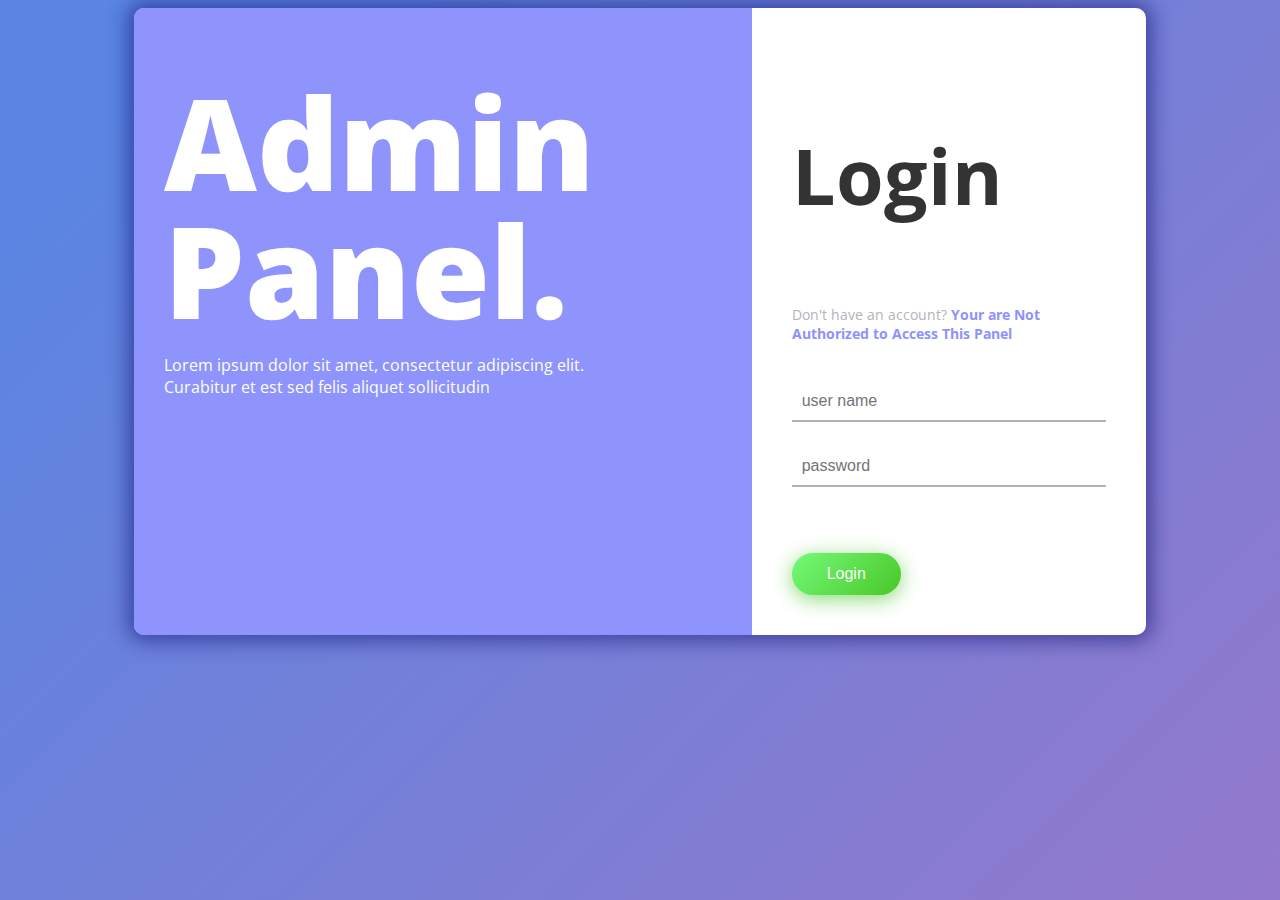
<file: admin/index.html>
<!DOCTYPE html>
<html lang="en">

<head>
	<meta charset="UTF-8">
	<title>Admin Panel</title>
	<link href="https://fonts.googleapis.com/css?family=Open+Sans" rel="stylesheet">


	<link href="https://maxcdn.bootstrapcdn.com/font-awesome/4.7.0/css/font-awesome.min.css" rel="stylesheet"
		integrity="sha384-wvfXpqpZZVQGK6TAh5PVlGOfQNHSoD2xbE+QkPxCAFlNEevoEH3Sl0sibVcOQVnN" crossorigin="anonymous">
	<link rel="stylesheet" href="./style.css">
</head>

<body>
	<!-- partial:index.partial.html -->
	<div class="box-form">
		<div class="left">
			<div class="overlay">
				<h1>Admin Panel.</h1>
				<p>Lorem ipsum dolor sit amet, consectetur adipiscing elit. <br>
					Curabitur et est sed felis aliquet sollicitudin</p>
			</div>
		</div>


		<div class="right">
			<h5>Login</h5>
			<p>Don't have an account? <strong style="color: #8E93FB;">Your are Not Authorized to Access This Panel</strong></p>
			<form action="./login.php" method="POST">
				<div class="inputs">
					<input type="text" id="username" name="username" required placeholder="user name">
					<br>
					<input type="password" id="password" name="password" required placeholder="password">
				</div>
				<br><br>
				<br>
				<button>Login</button>
			</form>
		</div>

	</div>
</body>

</html>
</file>
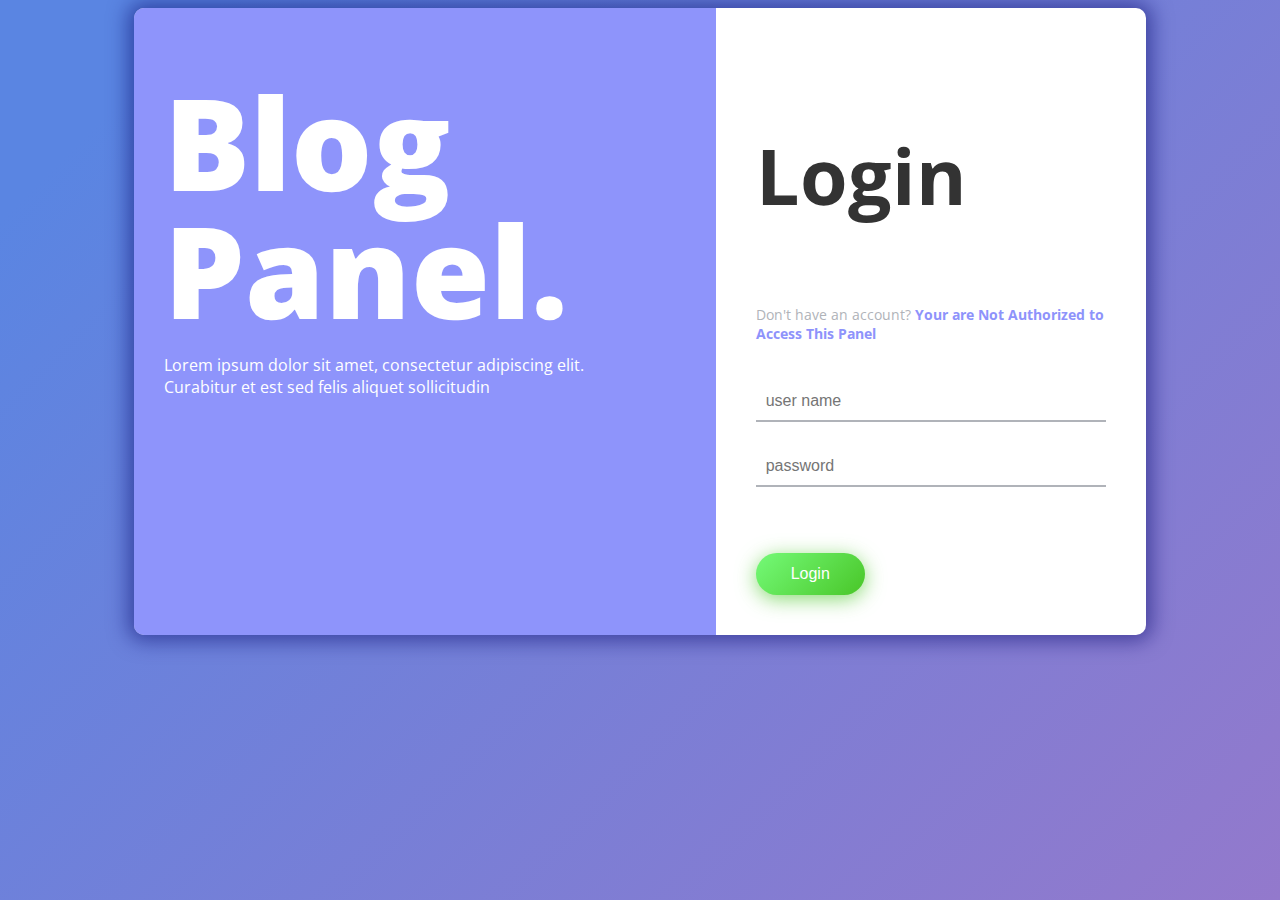
<file: blog-panel/index.html>
<!DOCTYPE html>
<html lang="en">

<head>
	<meta charset="UTF-8">
	<title>Blog Panel</title>
	<link href="https://fonts.googleapis.com/css?family=Open+Sans" rel="stylesheet">


	<link href="https://maxcdn.bootstrapcdn.com/font-awesome/4.7.0/css/font-awesome.min.css" rel="stylesheet"
		integrity="sha384-wvfXpqpZZVQGK6TAh5PVlGOfQNHSoD2xbE+QkPxCAFlNEevoEH3Sl0sibVcOQVnN" crossorigin="anonymous">
	<link rel="stylesheet" href="./style.css">
</head>

<body>
	<!-- partial:index.partial.html -->
	<div class="box-form">
		<div class="left">
			<div class="overlay">
				<h1>Blog Panel.</h1>
				<p>Lorem ipsum dolor sit amet, consectetur adipiscing elit. <br>
					Curabitur et est sed felis aliquet sollicitudin</p>
			</div>
		</div>


		<div class="right">
			<h5>Login</h5>
			<p>Don't have an account? <strong style="color: #8E93FB;">Your are Not Authorized to Access This Panel</strong></p>
			<form action="./login.php" method="POST">
				<div class="inputs">
					<input type="text" id="username" name="username" required placeholder="user name">
					<br>
					<input type="password" id="password" name="password" required placeholder="password">
				</div>
				<br><br>
				<br>
				<button>Login</button>
			</form>
		</div>

	</div>
</body>

</html>
</file>
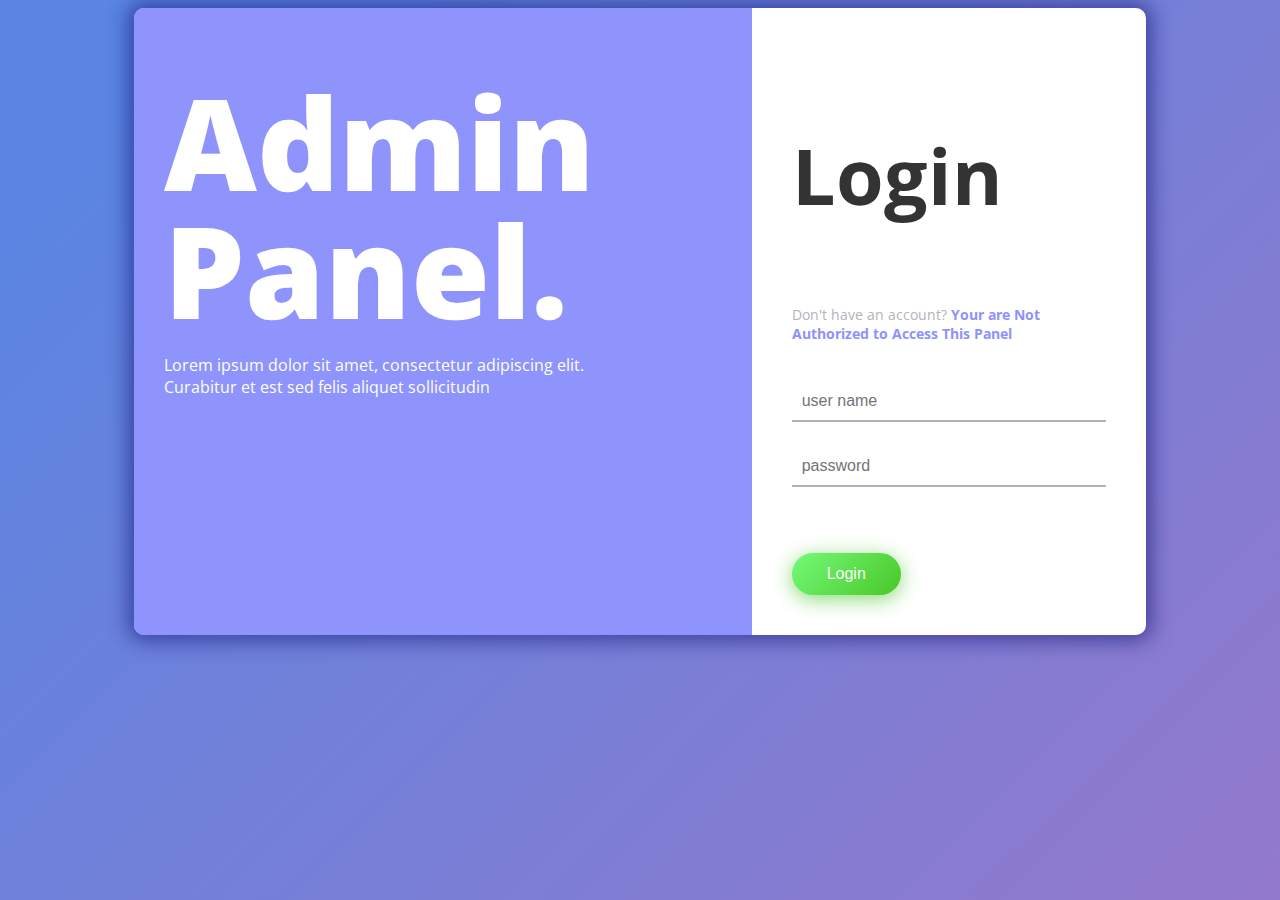
<file: admin/dashboard.html>
<!DOCTYPE html>
<html>

<head>
    <title>Blog Panel</title>
    <link rel="stylesheet" href="">
    <link rel="stylesheet" href="https://cdn.jsdelivr.net/npm/bootstrap@5.3.0/dist/css/bootstrap.min.css">

</head>
<body class="bg-dark text-light">
    <header>
        <nav class="navbar navbar-expand-lg navbar-dark bg-dark">
            <div class="container-fluid">
                <span class="navbar-brand mb-0 h1">Create Your Blogs</span>
            </div>
            <button style="margin: 0 25px;" onclick="logOut()" class="btn btn-danger">SignOut</button>
        </nav>
    </header>
    <!--main  -->
    <h3 class="text-center">Write a Blog</h3>
    <div class="container">
        <form action="http://localhost:3000/blogs" method="post" enctype="multipart/form-data">
            <div class="mb-3">
                <label class="form-label">Blog Title</label>
                <input style="padding: 20px 20px;" id="title" name="title" type="text" class="form-control"
                    placeholder="title...">
            </div>
            <div class="mb-3">
                <label for="exampleFormControlTextarea1" class="form-label">Blog Description</label>
                <textarea class="form-control" id="description" name="description" rows="7"
                    placeholder="description..."></textarea>

            </div>
            <div class="mb-3 ">
                <select class="form-select" aria-label="Default select example" name="category">
                    <option selected>Select Category</option>
                    <option value="App Development">App Development</option>
                    <option value="Web Designing">Web Designing</option>
                    <option value="Web Development">Web Development</option>
                    <option value="Mobile App Development">Mobile App Development</option>
                    <option value="Digital Marketing">Digital Marketing</option>
                    <option value="SEO & SMO Services">SEO & SMO Services</option>
                    <option value="PPC">PPC</option>
                  </select>
            </div>
            <div class="mb-3">
                <h5>Upload Image</h5>
                <input type="file" id="image" name="image">
            </div>
            <button type="submit" class="btn btn-warning ">Post Your BLog</button>
        </form>
    </div>
    <!--main  -->


    <!-- !Custome script to check session is there or not  -->
    <script>
        if (sessionStorage.getItem('loginStatus') === 'Login Successful NODEJS') {
            console.log('Access granted to the dashboard');
        } else {
            console.log('Access denied to the dashboard');
            window.location.href = 'index.html';
        }
    </script>
    <!-- bootstrap js -->
    <script src="https://cdn.jsdelivr.net/npm/bootstrap@5.3.0/dist/js/bootstrap.bundle.min.js"></script>
    <script>
        function logOut() {
            sessionStorage.clear()
            location.reload();
        }
    </script>
</body>

</html>
</file>
<file: admin/style.css>
body {
  background-image: linear-gradient(135deg, #5a85e2 10%, #9379cc 100%);
  background-size: cover;
  background-repeat: no-repeat;
  background-attachment: fixed;
  font-family: "Open Sans", sans-serif;
  color: #333333;
}

.box-form {
  margin: 0 auto;
  width: 80%;
  background: #FFFFFF;
  border-radius: 10px;
  overflow: hidden;
  display: flex;
  flex: 1 1 100%;
  align-items: stretch;
  justify-content: space-between;
  box-shadow: 0 0 20px 6px #090b6f85;
}
@media (max-width: 980px) {
  .box-form {
    flex-flow: wrap;
    text-align: center;
    align-content: center;
    align-items: center;
  }
}
.box-form div {
  height: auto;
}
.box-form .left {
  color: #FFFFFF;
  background-size: cover;
  background-repeat: no-repeat;
  background-image: url("https://i.pinimg.com/736x/5d/73/ea/5d73eaabb25e3805de1f8cdea7df4a42--tumblr-backgrounds-iphone-phone-wallpapers-iphone-wallaper-tumblr.jpg");
  overflow: hidden;
}
.box-form .left .overlay {
  padding: 30px;
  width: 100%;
  height: 100%;
  background: #5961f9ad;
  overflow: hidden;
  box-sizing: border-box;
}
.box-form .left .overlay h1 {
  font-size: 10vmax;
  line-height: 1;
  font-weight: 900;
  margin-top: 40px;
  margin-bottom: 20px;
}
.box-form .left .overlay span p {
  margin-top: 30px;
  font-weight: 900;
}
.box-form .left .overlay span a {
  background: #3b5998;
  color: #FFFFFF;
  margin-top: 10px;
  padding: 14px 50px;
  border-radius: 100px;
  display: inline-block;
  box-shadow: 0 3px 6px 1px #042d4657;
}
.box-form .left .overlay span a:last-child {
  background: #1dcaff;
  margin-left: 30px;
}
.box-form .right {
  padding: 40px;
  overflow: hidden;
}
@media (max-width: 980px) {
  .box-form .right {
    width: 100%;
  }
}
.box-form .right h5 {
  font-size: 6vmax;
  line-height: 0;
}
.box-form .right p {
  font-size: 14px;
  color: #B0B3B9;
}
.box-form .right .inputs {
  overflow: hidden;
}
.box-form .right input {
  width: 100%;
  padding: 10px;
  margin-top: 25px;
  font-size: 16px;
  border: none;
  outline: none;
  border-bottom: 2px solid #B0B3B9;
}
.box-form .right .remember-me--forget-password {
  display: flex;
  justify-content: space-between;
  align-items: center;
}
.box-form .right .remember-me--forget-password input {
  margin: 0;
  margin-right: 7px;
  width: auto;
}
.box-form .right button {
  /* float: right; */
  color: #fff;
  font-size: 16px;
  padding: 12px 35px;
  border-radius: 50px;
  display: inline-block;
  border: 0;
  outline: 0;
  box-shadow: 0px 4px 20px 0px #49c628a6;
  background-image: linear-gradient(135deg, #70F570 10%, #49C628 100%);
}

label {
  display: block;
  position: relative;
  margin-left: 30px;
}

label::before {
  content: ' \f00c';
  position: absolute;
  font-family: FontAwesome;
  background: transparent;
  border: 3px solid #70F570;
  border-radius: 4px;
  color: transparent;
  left: -30px;
  transition: all 0.2s linear;
}

label:hover::before {
  font-family: FontAwesome;
  content: ' \f00c';
  color: #fff;
  cursor: pointer;
  background: #70F570;
}

label:hover::before .text-checkbox {
  background: #70F570;
}

label span.text-checkbox {
  display: inline-block;
  height: auto;
  position: relative;
  cursor: pointer;
  transition: all 0.2s linear;
}

label input[type="checkbox"] {
  display: none;
}
</file>
<file: blog-panel/style.css>
body {
  background-image: linear-gradient(135deg, #5a85e2 10%, #9379cc 100%);
  background-size: cover;
  background-repeat: no-repeat;
  background-attachment: fixed;
  font-family: "Open Sans", sans-serif;
  color: #333333;
}

.box-form {
  margin: 0 auto;
  width: 80%;
  background: #FFFFFF;
  border-radius: 10px;
  overflow: hidden;
  display: flex;
  flex: 1 1 100%;
  align-items: stretch;
  justify-content: space-between;
  box-shadow: 0 0 20px 6px #090b6f85;
}
@media (max-width: 980px) {
  .box-form {
    flex-flow: wrap;
    text-align: center;
    align-content: center;
    align-items: center;
  }
}
.box-form div {
  height: auto;
}
.box-form .left {
  color: #FFFFFF;
  background-size: cover;
  background-repeat: no-repeat;
  background-image: url("https://i.pinimg.com/736x/5d/73/ea/5d73eaabb25e3805de1f8cdea7df4a42--tumblr-backgrounds-iphone-phone-wallpapers-iphone-wallaper-tumblr.jpg");
  overflow: hidden;
}
.box-form .left .overlay {
  padding: 30px;
  width: 100%;
  height: 100%;
  background: #5961f9ad;
  overflow: hidden;
  box-sizing: border-box;
}
.box-form .left .overlay h1 {
  font-size: 10vmax;
  line-height: 1;
  font-weight: 900;
  margin-top: 40px;
  margin-bottom: 20px;
}
.box-form .left .overlay span p {
  margin-top: 30px;
  font-weight: 900;
}
.box-form .left .overlay span a {
  background: #3b5998;
  color: #FFFFFF;
  margin-top: 10px;
  padding: 14px 50px;
  border-radius: 100px;
  display: inline-block;
  box-shadow: 0 3px 6px 1px #042d4657;
}
.box-form .left .overlay span a:last-child {
  background: #1dcaff;
  margin-left: 30px;
}
.box-form .right {
  padding: 40px;
  overflow: hidden;
}
@media (max-width: 980px) {
  .box-form .right {
    width: 100%;
  }
}
.box-form .right h5 {
  font-size: 6vmax;
  line-height: 0;
}
.box-form .right p {
  font-size: 14px;
  color: #B0B3B9;
}
.box-form .right .inputs {
  overflow: hidden;
}
.box-form .right input {
  width: 100%;
  padding: 10px;
  margin-top: 25px;
  font-size: 16px;
  border: none;
  outline: none;
  border-bottom: 2px solid #B0B3B9;
}
.box-form .right .remember-me--forget-password {
  display: flex;
  justify-content: space-between;
  align-items: center;
}
.box-form .right .remember-me--forget-password input {
  margin: 0;
  margin-right: 7px;
  width: auto;
}
.box-form .right button {
  /* float: right; */
  color: #fff;
  font-size: 16px;
  padding: 12px 35px;
  border-radius: 50px;
  display: inline-block;
  border: 0;
  outline: 0;
  box-shadow: 0px 4px 20px 0px #49c628a6;
  background-image: linear-gradient(135deg, #70F570 10%, #49C628 100%);
}

label {
  display: block;
  position: relative;
  margin-left: 30px;
}

label::before {
  content: ' \f00c';
  position: absolute;
  font-family: FontAwesome;
  background: transparent;
  border: 3px solid #70F570;
  border-radius: 4px;
  color: transparent;
  left: -30px;
  transition: all 0.2s linear;
}

label:hover::before {
  font-family: FontAwesome;
  content: ' \f00c';
  color: #fff;
  cursor: pointer;
  background: #70F570;
}

label:hover::before .text-checkbox {
  background: #70F570;
}

label span.text-checkbox {
  display: inline-block;
  height: auto;
  position: relative;
  cursor: pointer;
  transition: all 0.2s linear;
}

label input[type="checkbox"] {
  display: none;
}
</file>
